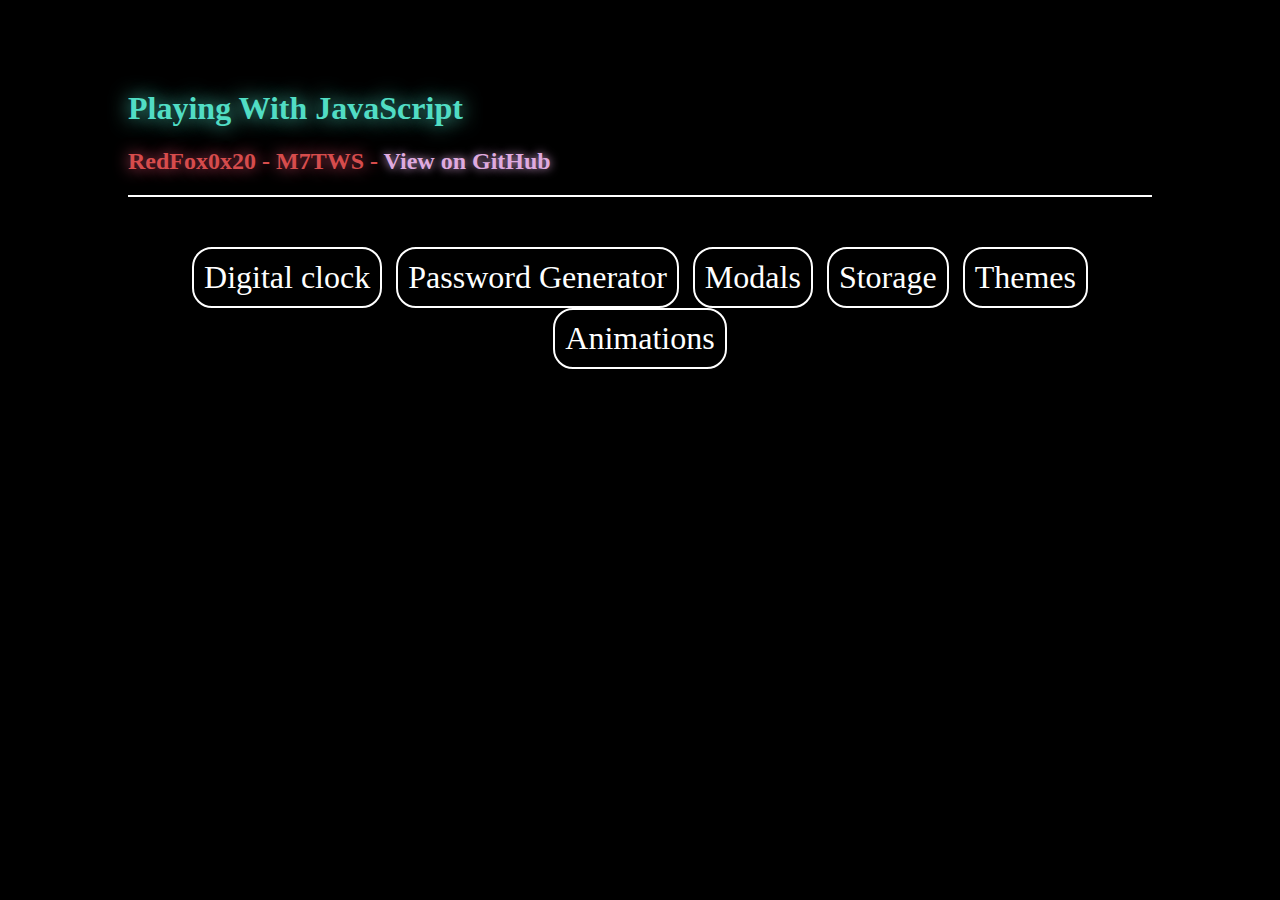
<file: index.html>
<!DOCTYPE html>
<html lang="en">

<head>
    <meta charset="UTF-8">
    <meta http-equiv="X-UA-Compatible" content="IE=edge">
    <meta name="viewport" content="width=device-width, initial-scale=1.0">
    <title>Playing with JS</title>

    <link rel="stylesheet" href="css/base.css">
    <link rel="stylesheet" href="css/index.css">
</head>

<body>
    <header>
        <h1>Playing With JavaScript</h1>
        <h2>RedFox0x20 - M7TWS - <a class="link-glow" href="https://github.com/RedFox0x20/PlayingWithJavaScript">View on GitHub</a></h2>
    </header>
    <div class="seperator"></div>
    <noscript>
        <p class="error">These pages rely on JavaScript to be enabled to work, please enable JavaScript before going further.<br />Thank-you :)</p>
        <div class="seperator"></div>
    </noscript>
    <div class="content flex-container justify-content-evenly">
        <a class="button link-button" href="pages/DigitalClock/DigitalClock.html" target="_blank">
            <p class="button-text">Digital clock</p>
        </a>
        <a class="button link-button" href="pages/PasswordGenerator/PasswordGenerator.html" target="_blank">
            <p class="button-text">Password Generator</p>
        </a>
        <a class="button link-button" href="pages/Modals/Modals.html" target="_blank">
            <p class="button-text">Modals</p>
        </a>
        <a class="button link-button" href="pages/Storage/Storage.html" target="_blank">
            <p class="button-text">Storage</p>
        </a>
        <a class="button link-button" href="pages/Themes/Themes.html" target="_blank">
            <p class="button-text">Themes</p>
        </a>
        <a class="button link-button" href="pages/Animations/Animations.html" target="_blank">
            <p class="button-text">Animations</p>
        </a>
    </div>
</body>

</html>
</file>
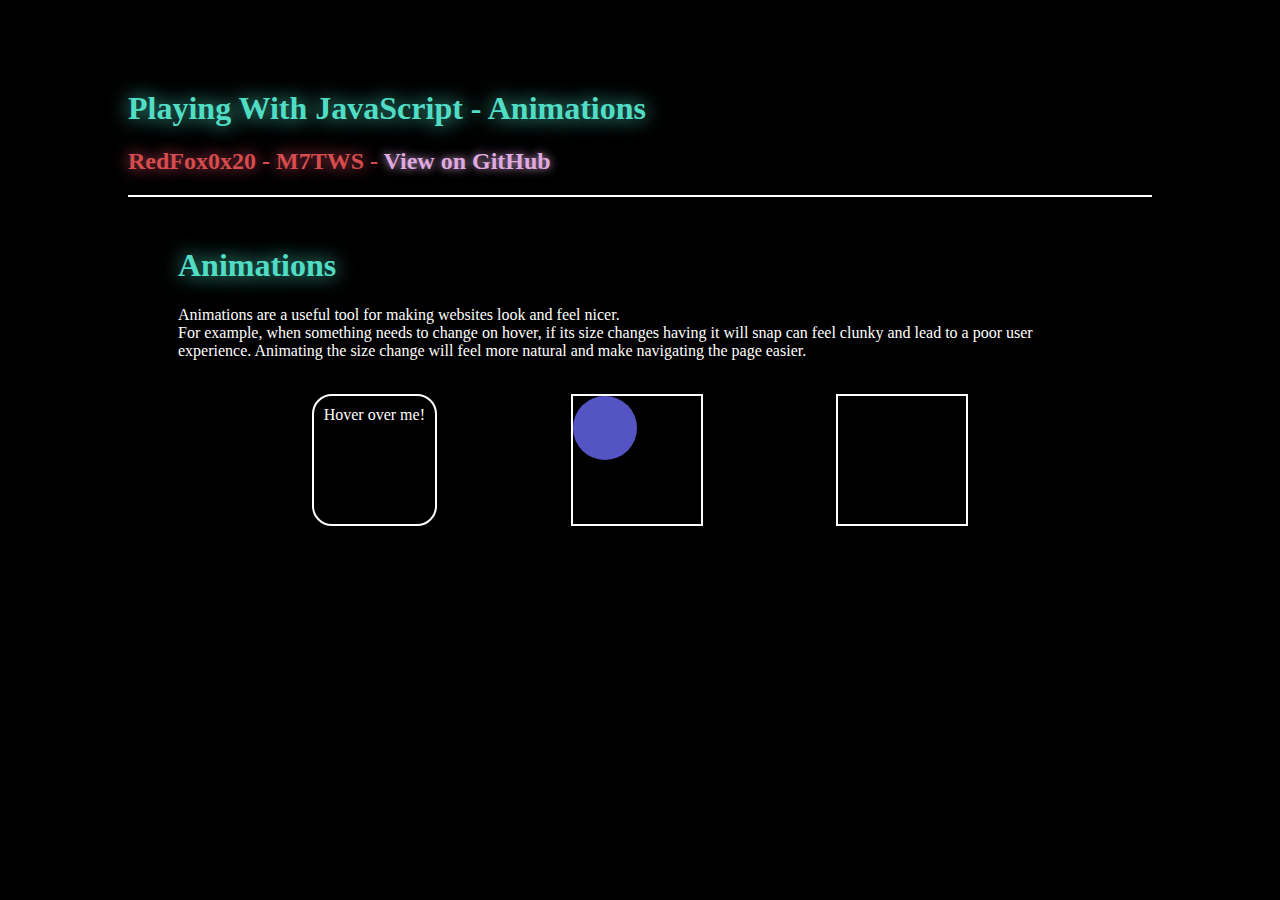
<file: pages/Animations/Animations.html>
<!DOCTYPE html>
<html lang="en">

<head>
    <meta charset="UTF-8">
    <meta http-equiv="X-UA-Compatible" content="IE=edge">
    <meta name="viewport" content="width=device-width, initial-scale=1.0">
    <title>Playing with JS - Animations</title>

    <link rel="stylesheet" href="../../css/base.css">
    <link rel="stylesheet" href="Animations.css">
</head>

<body>
    <header>
        <a href="../../">
            <h1>Playing With JavaScript - Animations</h1>
        </a>
        <h2>RedFox0x20 - M7TWS - <a class="link-glow" href="https://github.com/RedFox0x20/PlayingWithJavaScript">View on GitHub</a></h2>
    </header>
    <div class="seperator"></div>
    <noscript>
        <p class="error">These pages rely on JavaScript to be enabled to work, please enable JavaScript before going further.<br />Thank-you :)</p>
        <div class="seperator"></div>
    </noscript>
    <div class="content">
        <h1>Animations</h1>
        <p>
            Animations are a useful tool for making websites look and feel nicer.
            <br>
            For example, when something needs to change on hover, if its size changes having it will snap can feel clunky and lead to a poor user experience. Animating the size change will feel more natural and make navigating the page easier.
        </p>

        <br>

        <div class="flex-container justify-content-evenly">
            <div class="button" id="HoverColourChange">
                <p class="button-text">Hover over me!</p>
            </div>
            <div id="RotatingSquares">
                <div id="RotatingSquareContent"></div>
            </div>
            <div id="ShapeMorph"></div>
        </div>

    </div>

    <script src="Animations.js"></script>
</body>

</html>
</file>
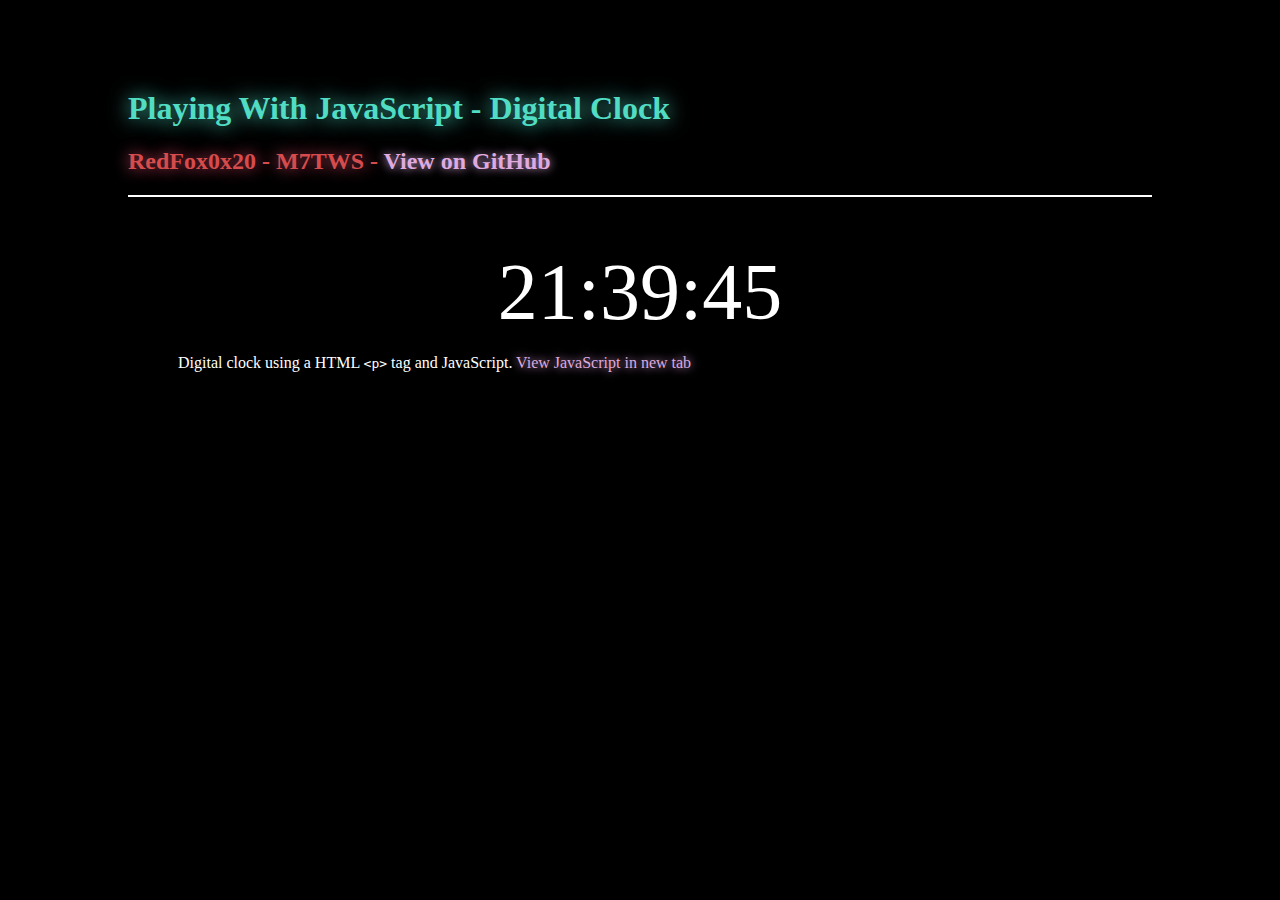
<file: pages/DigitalClock/DigitalClock.html>
<!DOCTYPE html>
<html lang="en">

<head>
    <meta charset="UTF-8">
    <meta http-equiv="X-UA-Compatible" content="IE=edge">
    <meta name="viewport" content="width=device-width, initial-scale=1.0">
    <title>Playing with JS - Digital Clock</title>

    <link rel="stylesheet" href="../../css/base.css">
    <link rel="stylesheet" href="DigitalClock.css">
</head>

<body>
    <header>
        <a href="../../">
            <h1>Playing With JavaScript - Digital Clock</h1>
        </a>
        <h2>RedFox0x20 - M7TWS - <a class="link-glow" href="https://github.com/RedFox0x20/PlayingWithJavaScript">View on GitHub</a></h2>
    </header>
    <div class="seperator"></div>
    <noscript>
        <p class="error">These pages rely on JavaScript to be enabled to work, please enable JavaScript before going further.<br />Thank-you :)</p>
        <div class="seperator"></div>
    </noscript>
    <div class="content">
        <p id="DigitalClock">00:00:00</p>
        <p>Digital clock using a HTML <code>&lt;p&gt;</code> tag and JavaScript. <a href="DigitalClock.js" class="link-glow" target="_blank">View JavaScript in new tab</a></p>
    </div>

    <script src="DigitalClock.js"></script>
</body>

</html>
</file>
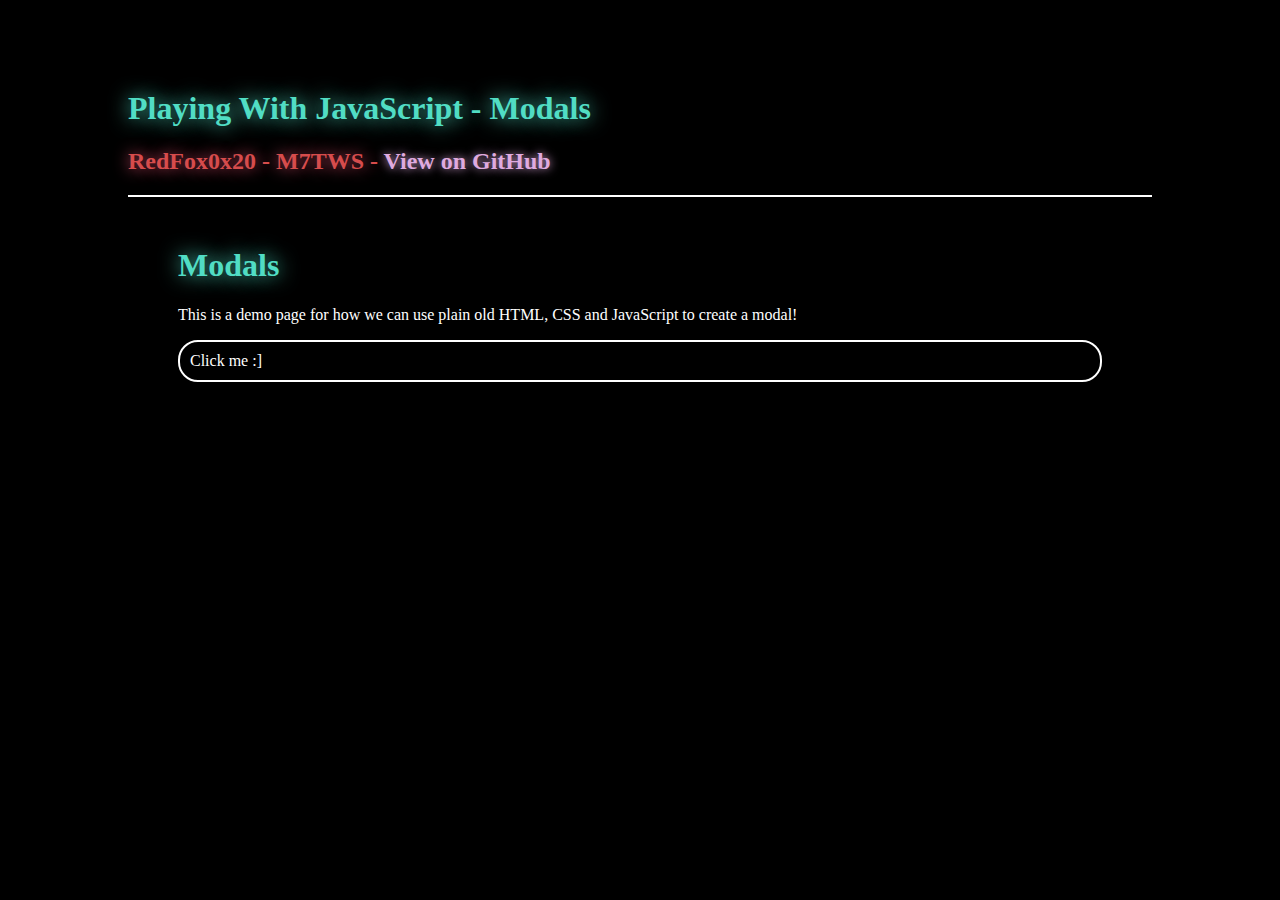
<file: pages/Modals/Modals.html>
<!DOCTYPE html>
<html lang="en">

<head>
    <meta charset="UTF-8">
    <meta http-equiv="X-UA-Compatible" content="IE=edge">
    <meta name="viewport" content="width=device-width, initial-scale=1.0">
    <title>Playing with JS - Modals</title>

    <link rel="stylesheet" href="../../css/base.css">
    <link rel="stylesheet" href="Modals.css">
</head>

<body>
    <header>
        <a href="../../">
            <h1>Playing With JavaScript - Modals</h1>
        </a>
        <h2>RedFox0x20 - M7TWS - <a class="link-glow" href="https://github.com/RedFox0x20/PlayingWithJavaScript">View on GitHub</a></h2>
    </header>
    <div class="seperator"></div>
    <noscript>
        <p class="error">These pages rely on JavaScript to be enabled to work, please enable JavaScript before going further.<br />Thank-you :)</p>
        <div class="seperator"></div>
    </noscript>
    <div class="content">
        <h1>Modals</h1>
        <p>This is a demo page for how we can use plain old HTML, CSS and JavaScript to create a modal!</p>
        <div id="modal_show_button" class="button" onclick="modal_show()">
            <p class="button-text">Click me &colon;&rbrack;</p>
        </div>
    </div>

    <div id="myModal" class="hidden modal">
        <div class="modal-content">
            <div id="modal_close_button" class="modal-close-button" onclick="modal_hide()">X</div>
            <h1>Hello!</h1>
            <p>This is the modal!</p>
        </div>
    </div>

    <script src="Modals.js"></script>
</body>

</html>
</file>
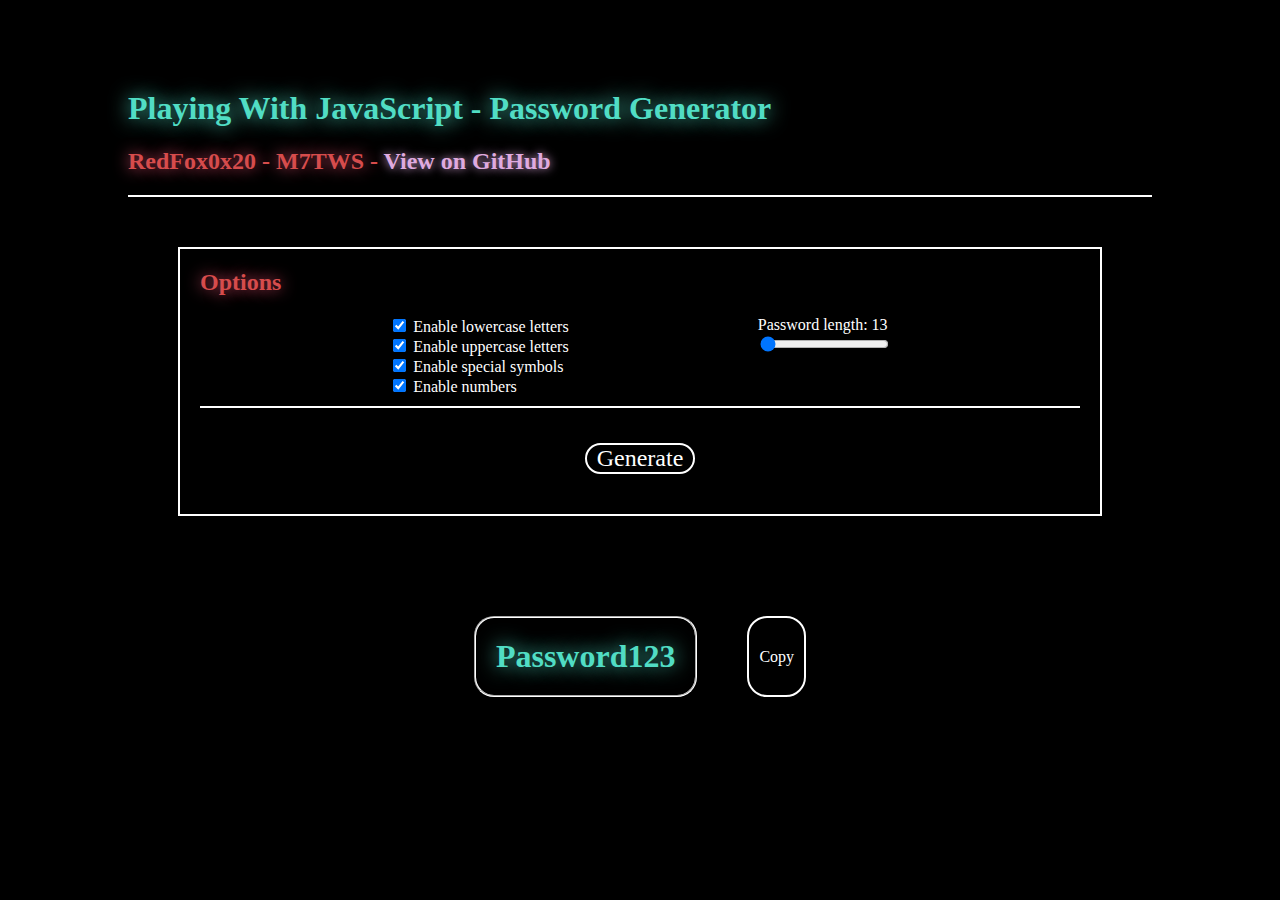
<file: pages/PasswordGenerator/PasswordGenerator.html>
<!DOCTYPE html>
<html lang="en">

<head>
    <meta charset="UTF-8">
    <meta http-equiv="X-UA-Compatible" content="IE=edge">
    <meta name="viewport" content="width=device-width, initial-scale=1.0">
    <title>Playing with JS - Password Generator</title>

    <link rel="stylesheet" href="../../css/base.css">
    <link rel="stylesheet" href="PasswordGenerator.css">
</head>

<body>
    <header>
        <a href="../../">
            <h1>Playing With JavaScript - Password Generator</h1>
        </a>
        <h2>RedFox0x20 - M7TWS - <a class="link-glow" href="https://github.com/RedFox0x20/PlayingWithJavaScript">View on GitHub</a></h2>
    </header>
    <div class="seperator"></div>
    <noscript>
        <p class="error">These pages rely on JavaScript to be enabled to work, please enable JavaScript before going further.<br />Thank-you :)</p>
        <div class="seperator"></div>
    </noscript>
    <div class="content">
        <div class="container form">
            <h2>Options</h2>
            <div id="form-sections" class="flex-container">
                <div>
                    <input type="checkbox" name="UseLowercaseLetters" id="Options_EnableLowercase" checked />
                    <label for="UseLowercaseLetters">Enable lowercase letters</label><br>
                    <input type="checkbox" name="UseUppercaseLetters" id="Options_UppercaseLetters" checked />
                    <label for="UseLowercaseLetters">Enable uppercase letters</label><br>
                    <input type="checkbox" name="UseSymbols" id="Options_Symbols" checked />
                    <label for="UseLowercaseLetters">Enable special symbols</label><br>
                    <input type="checkbox" name="UseNumbers" id="Options_Numbers" checked />
                    <label for="UseNumbers">Enable numbers</label>
                </div>
                <div>
                    <p id="PasswordLength_Slider_Text" class="margin-none">Password length:</p>
                    <input onchange="UpdatePasswordSliderText()" type="range" name="PasswordLength_Slider" id="PasswordLength_Slider" min="13" max="255" value="13">
                </div>
            </div>
            <div class="seperator vertical-spacer"></div>
            <div id="generate-button-wrapper" class="text-center-flex">
                <div onclick="GeneratePassword()" id="generate-button" class="button"><span class="button-text">Generate</span></div>
            </div>
        </div>
        <div id="output-wrapper" class="text-center-flex flex-container container">
            <h1 id="generator-password">Password123</h1>
            <div onclick="CopyPasswordToClipboard()" id="copy-button" class="button flex-container">
                <p class="button-text">Copy</p>
            </div>
        </div>
    </div>

    <script src="PasswordGenerator.js"></script>
</body>

</html>
</file>
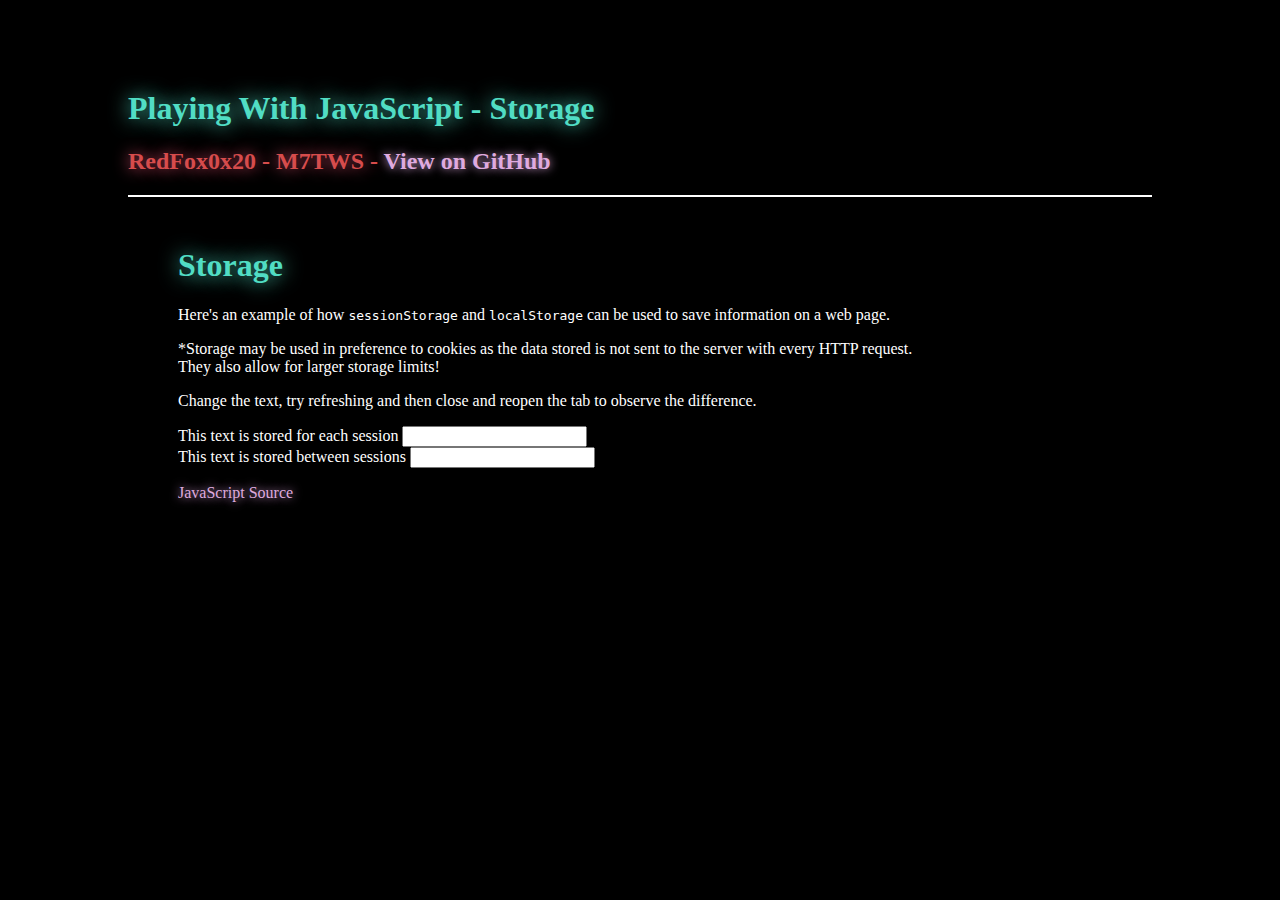
<file: pages/Storage/Storage.html>
<!DOCTYPE html>
<html lang="en">

<head>
    <meta charset="UTF-8">
    <meta http-equiv="X-UA-Compatible" content="IE=edge">
    <meta name="viewport" content="width=device-width, initial-scale=1.0">
    <title>Playing with JS - Storage</title>

    <link rel="stylesheet" href="../../css/base.css">
    <link rel="stylesheet" href="Storage.css">
</head>

<body>
    <header>
        <a href="../../">
            <h1>Playing With JavaScript - Storage</h1>
        </a>
        <h2>RedFox0x20 - M7TWS - <a class="link-glow" href="https://github.com/RedFox0x20/PlayingWithJavaScript">View on GitHub</a></h2>
    </header>
    <div class="seperator"></div>
    <noscript>
        <p class="error">These pages rely on JavaScript to be enabled to work, please enable JavaScript before going further.<br />Thank-you :)</p>
        <div class="seperator"></div>
    </noscript>
    <div class="content">
        <h1>Storage</h1>
        <p>Here's an example of how <code>sessionStorage</code> and <code>localStorage</code> can be used to save information on a web page.</p>
        <p>*Storage may be used in preference to cookies as the data stored is not sent to the server with every HTTP request. <br /> They also allow for larger storage limits!</p>
        <p>Change the text, try refreshing and then close and reopen the tab to observe the difference.</p>
        <label for="sessionStorageText">This text is stored for each session</label>
        <input type="text" name="sessionStorageText" id="sessionStorageText" autocomplete="off">
        <br>
        <label for="localStorageText">This text is stored between sessions</label>
        <input type="text" name="localStorageText" id="localStorageText" autocomplete="off">
        <br>
        <p><a class="link-glow" href="Storage.js">JavaScript Source</a></p>
    </div>

    <script src="Storage.js"></script>
</body>

</html>
</file>
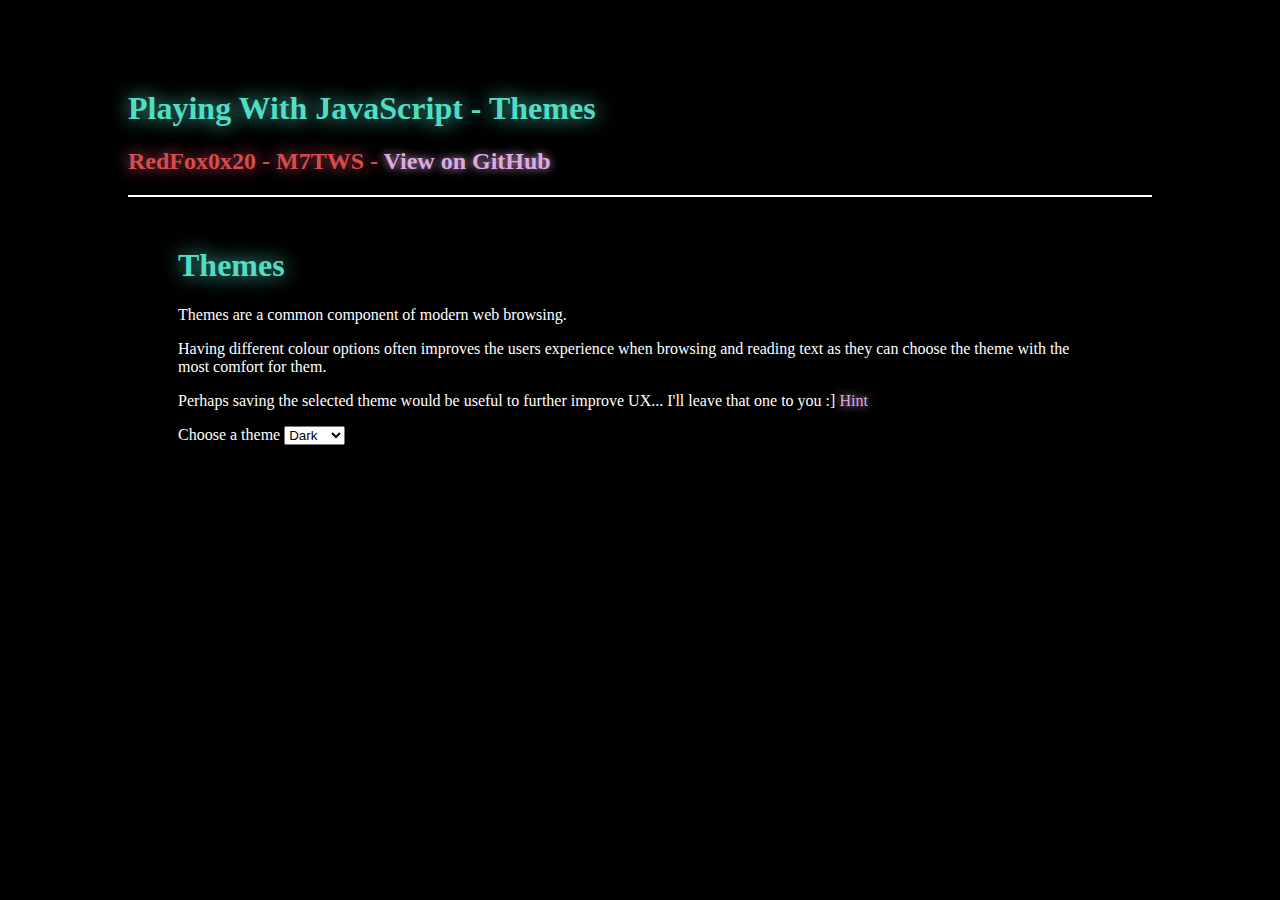
<file: pages/Themes/Themes.html>
<!DOCTYPE html>
<html lang="en" theme="dark">

<head>
    <meta charset="UTF-8">
    <meta http-equiv="X-UA-Compatible" content="IE=edge">
    <meta name="viewport" content="width=device-width, initial-scale=1.0">
    <title>Playing with JS - Themes</title>

    <link rel="stylesheet" href="../../css/base.css">
    <link rel="stylesheet" href="Themes.css">
</head>

<body>
    <header>
        <a href="../../">
            <h1>Playing With JavaScript - Themes</h1>
        </a>
        <h2>RedFox0x20 - M7TWS - <a class="link-glow" href="https://github.com/RedFox0x20/PlayingWithJavaScript">View on GitHub</a></h2>
    </header>
    <div class="seperator"></div>
    <noscript>
        <p class="error">These pages rely on JavaScript to be enabled to work, please enable JavaScript before going further.<br />Thank-you :)</p>
        <div class="seperator"></div>
    </noscript>
    <div class="content">
        <h1>Themes</h1>
        <p>Themes are a common component of modern web browsing.</p>
        <p>Having different colour options often improves the users experience when browsing and reading text as they can choose the theme with the most comfort for them.</p>
        <p>Perhaps saving the selected theme would be useful to further improve UX... I'll leave that one to you &colon;&rbrack; <a class="link-glow" href="../Storage/Storage.html">Hint</a></p>
        <label for="ThemeSelect">Choose a theme</label>
        <select name="ThemeSelect" id="ThemeSelect" autocomplete="off">
            <option value="dark">Dark</option>
            <option value="purple">Purple</option>
        </select>
        <p class="dark-hidden">
            This text was hidden by the dark theme. It's important when using themes that it is done properly using CSS variables.<br>
            CSS Variables will allow you to set values in the <code>:root</code> which can then be referenced later using <code>var(--variable-name)</code>.<br>
            &ast; I didn't actually do this here, instead I cheated. However the method of changing the theme is still the same in the <a class="link-glow" href="Themes.js">JavaScript</a>.<br>
            &ast;&ast; This theme also has really poor contrast so would be a bad idea unless the colour of the text was also changed, this is what CSS variables can be used for!
        </p>
    </div>

    <script src="Themes.js"></script>
</body>

</html>
</file>
<file: css/base.css>
/* TODO: Organise this file into a set of logical sections and remove items that do not apply globaly to a websites theme or global display settings. */

/* Basic properties that should be globally applied to all pages */
:root,
:root[theme='dark'] {
    background-color: black;
    color: white;

    font-family: mono;

    user-select: none;
}

:root[theme='purple'] {
    background-color: rgb(167, 118, 216);
}

body {
    margin-left: 10vw;
    margin-right: 10vw;
    margin-top: 10vh;
    margin-bottom: 10vh;
}

a {
    text-decoration: none;
}


h1 {
    color: rgb(81, 221, 196);
    text-shadow: 0px 0px 20px rgb(81, 221, 196);
}

h2 {
    color: rgb(214, 76, 76);
    text-shadow: 0px 0px 15px rgb(214, 76, 106);
}

/* Classes */

.form {
    border: solid white 2px;
    display: block;
}

.error {
    font-size: 2em;
    color: rgb(189, 27, 27);
    text-shadow: 0px 0px 15px rgb(189, 27, 27)
}

.link-glow {
    color: rgb(223, 170, 223);
    text-shadow: 0px 0px 10px rgb(223, 170, 223);
}

.container {
    padding-left: 20px;
    padding-right: 20px;
    padding-bottom: 15px;
}

.flex-container {
    display: flex;
    flex: 1;
    flex-wrap: wrap;
}

.justify-content-evenly {
    justify-content: space-evenly;
}

.margin-auto {
    margin: auto;
}

.margin-none {
    margin: 0;
}

.button {
    border: solid white 2px;
    border-radius: 20px;
    padding: 0;
    cursor: pointer;
}

.button:hover {
    box-shadow: 0 0 20px 8px white;
}

.button-text {
    margin: 10px 10px 10px 10px;
}

.fill {
    width: 100%;
    height: 100%;
}

.seperator {
    margin: auto;
    width: 100%;
    height: 2px;
    background-color: white;
}

.half-seperator {
    margin: auto;
    width: 50%;
    height: 2px;
    background-color: white;
}

.vertical-spacer {
    margin-top: 10px;
    margin-bottom: 10px;
}

.text-center-flex {
    display: flex;
    justify-content: center;
}

.flex-vertical-center {
    align-items: center;
}

.content {
    margin: 50px;
}

.float-right {
    display: inline;
    float: right;
}

.w-min-content {
    width: min-content;
}

.hidden {
    display: none !important;
}
</file>
<file: css/index.css>
.link-button {
    font-size: 2em;
    text-decoration: none;
    color: white;
}

a p {
    color: white;
}
</file>
<file: pages/Animations/Animations.css>
/* Animations.css */
@keyframes changeColor {
    0% {
        background-color: black;
    }

    100% {
        background-color: rgb(28, 53, 53);
    }
}

#HoverColourChange:hover {
    animation-name: changeColor;
    animation-duration: 2s;
    animation-direction: alternate;
    animation-timing-function: ease-in;
    animation-iteration-count: infinite;
}

@keyframes rotatingSquares {
    0% {
        top: 0%;
        left: 0;
    }

    25% {
        top: 0%;
        left: 50%;
    }

    50% {
        left: 50%;
        top: 50%;
    }

    75% {
        left: 0%;
        top: 50%;
    }

    100% {
        left: 0%;
        top: 0%;
    }
}

#RotatingSquares {
    width: 128px;
    height: 128px;
    border: solid white 2px;
}

#RotatingSquareContent {
    background-color: rgb(84, 84, 197);
    position: relative;
    width: 64px;
    height: 64px;

    border-radius: 50%;

    animation-name: rotatingSquares;
    animation-duration: 4s;
    animation-timing-function: ease;
    animation-iteration-count: infinite;
}

@keyframes shapeMorph {
    0% {
        border-radius: 0%;
    }

    50% {
        border-radius: 50%;
    }
}

#ShapeMorph {
    width: 128px;
    height: 128px;
    border: solid white 2px;

    animation-name: shapeMorph;
    animation-duration: 4s;
    animation-timing-function: linear;
    animation-iteration-count: infinite;
    animation-direction: alternate;
}
</file>
<file: pages/DigitalClock/DigitalClock.css>
#DigitalClock {
    /* Center the clock to the page and use a nice large font size */
    margin: auto;
    text-align: center;
    font-size: 5em;
}
</file>
<file: pages/Modals/Modals.css>
.modal {
    /* Create a fullscreen box that will house the modal */
    position: fixed;
    left: 0;
    top: 0;

    width: 100vw;
    height: 100vh;

    /* Using flex we can ensure that we align our modal to the center of the page */
    display: flex;
    justify-content: center;
    align-items: center;
}

.modal-content {
    /* Hide content behind the modal box */
    background-color: black;

    /* Decoration and spacing*/
    border: solid white 2px;
    border-radius: 20px;
    box-shadow: 0px 0px 20px white;
    padding: 20px;

    /* Relative here tells absolute children to position relative to this element instead of root */
    position: relative;
}

.modal-close-button {
    /* Position in the top right relative to the parent */
    position: absolute;
    right: 0;
    top: 0;

    /* Margin to move away from the edge a little and prevent other elements from being too close */
    margin: 5px;

    /* We can be clicked, give some user feedback */
    cursor: pointer;
}
</file>
<file: pages/PasswordGenerator/PasswordGenerator.css>
#form-sections {
    justify-content: space-evenly;
}

#generate-button-wrapper {
    padding: 25px;
    width: min-content;
    margin: auto;
}

#generate-button .button-text {
    font-size: 1.5em;
}

#output-wrapper {
    margin-top: 100px;
    justify-content: center;
}

#generator-password {
    padding: 20px;
    border: groove white 2px;
    border-radius: 20px;
    user-select: text;
    margin: 0;
    margin-right: 50px;
}

#copy-button {
    display: flex;
    flex: 0;
    align-items: center;
}
</file>
<file: pages/Storage/Storage.css>
/* Storage.css */
</file>
<file: pages/Themes/Themes.css>
/* Themes.css */
:root[theme='dark'] .dark-hidden {
    display: none;
}
</file>
